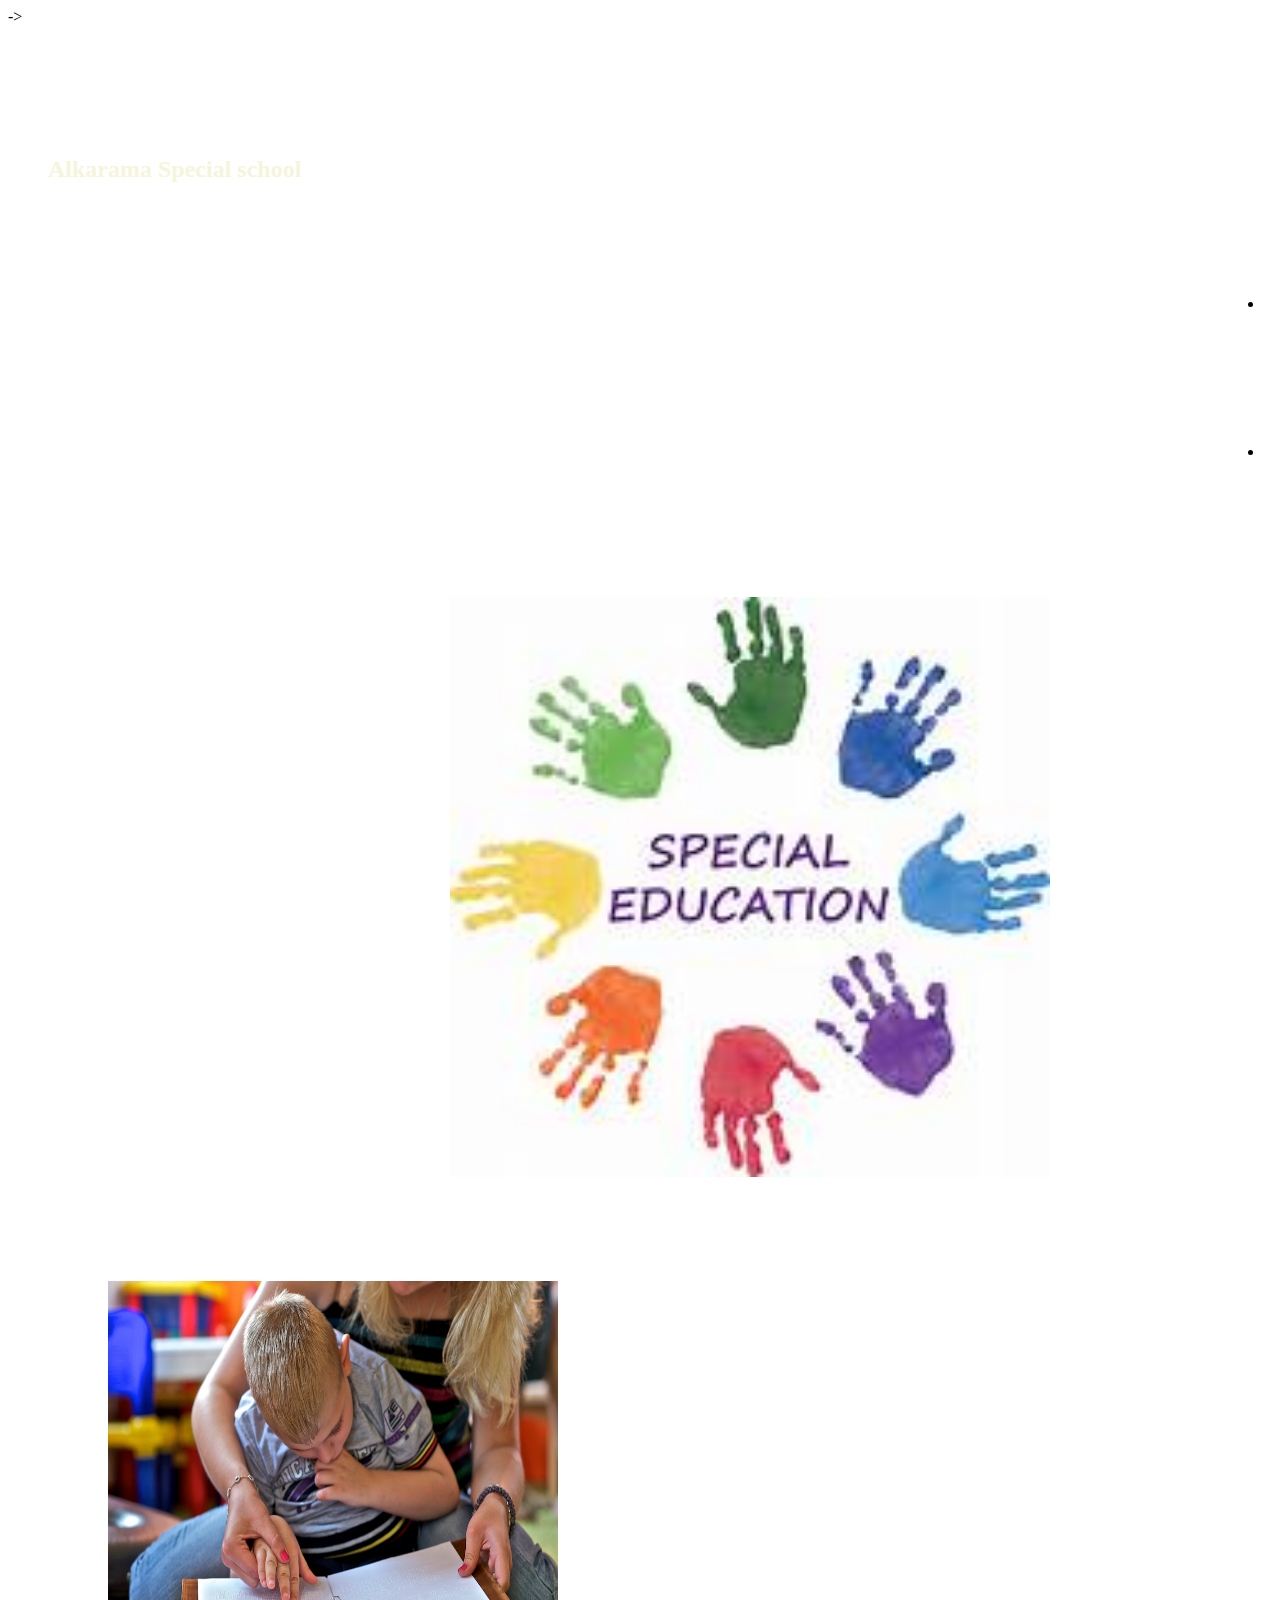
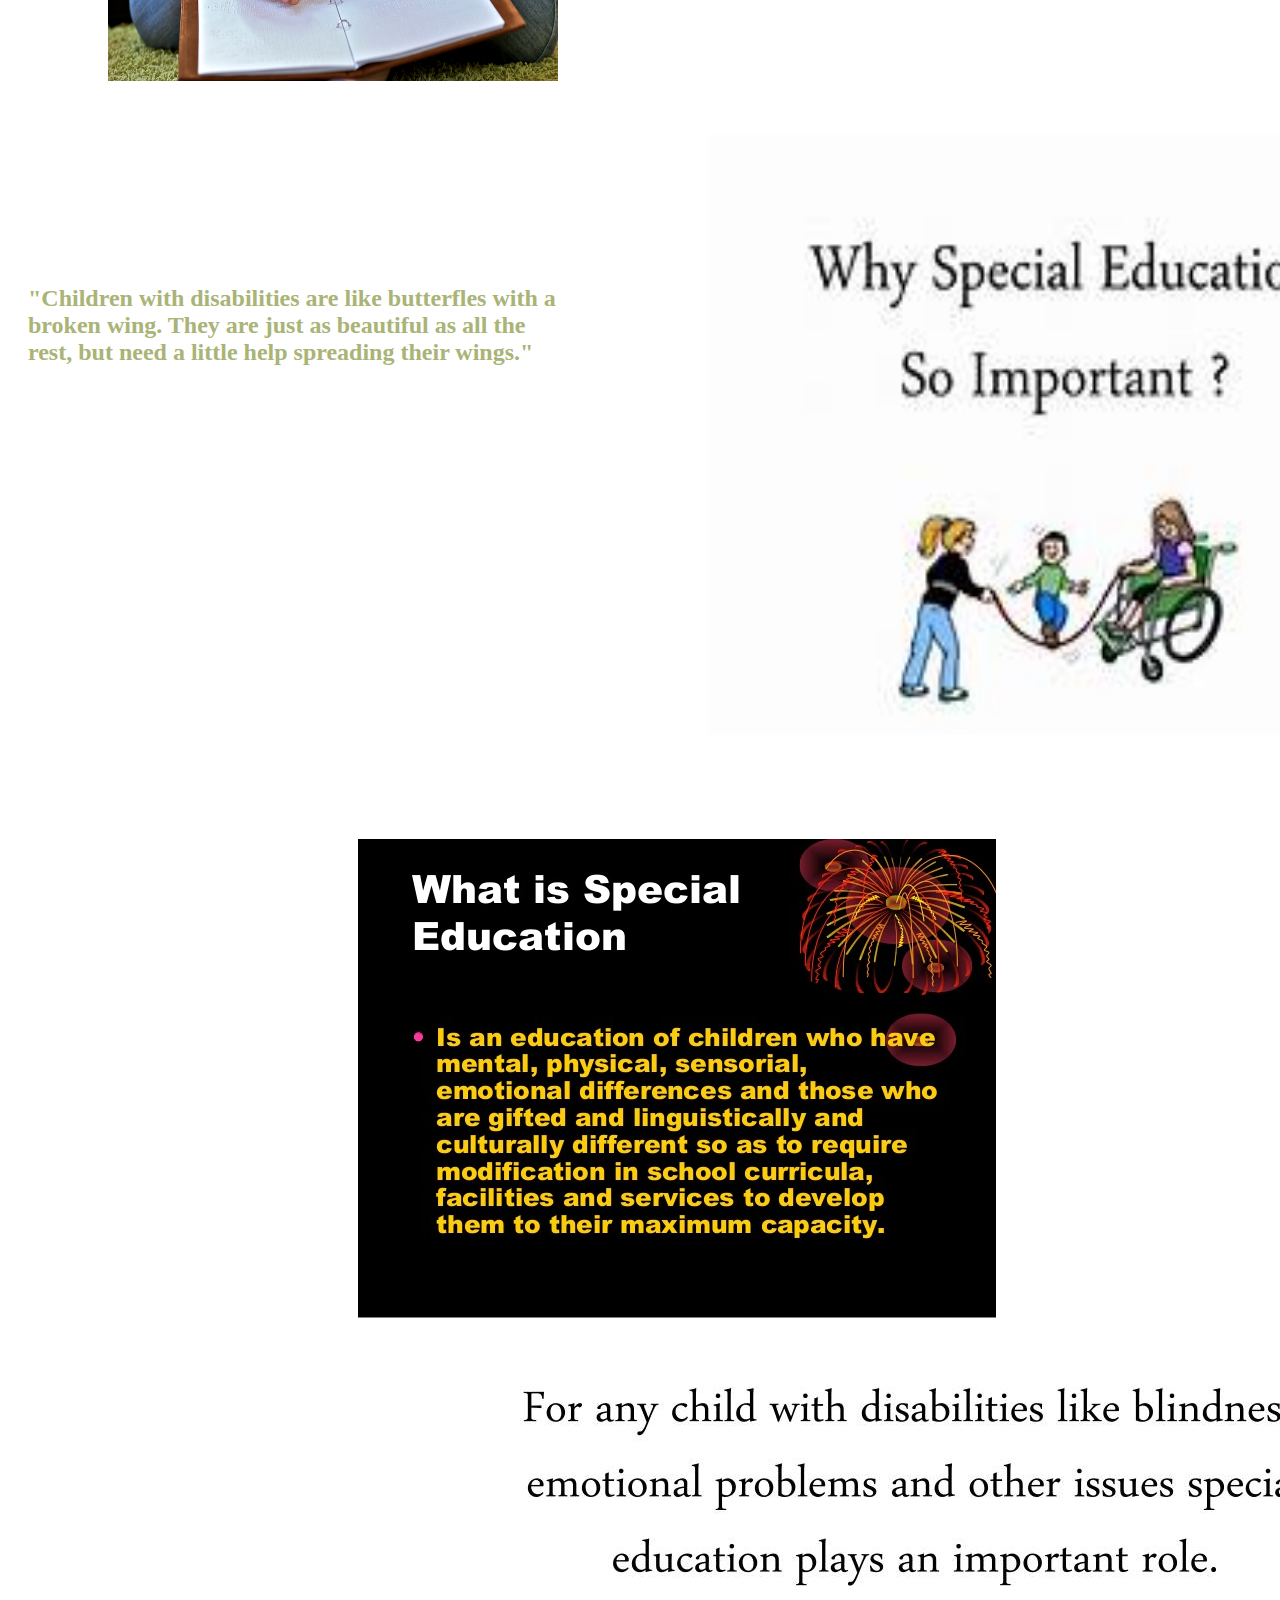
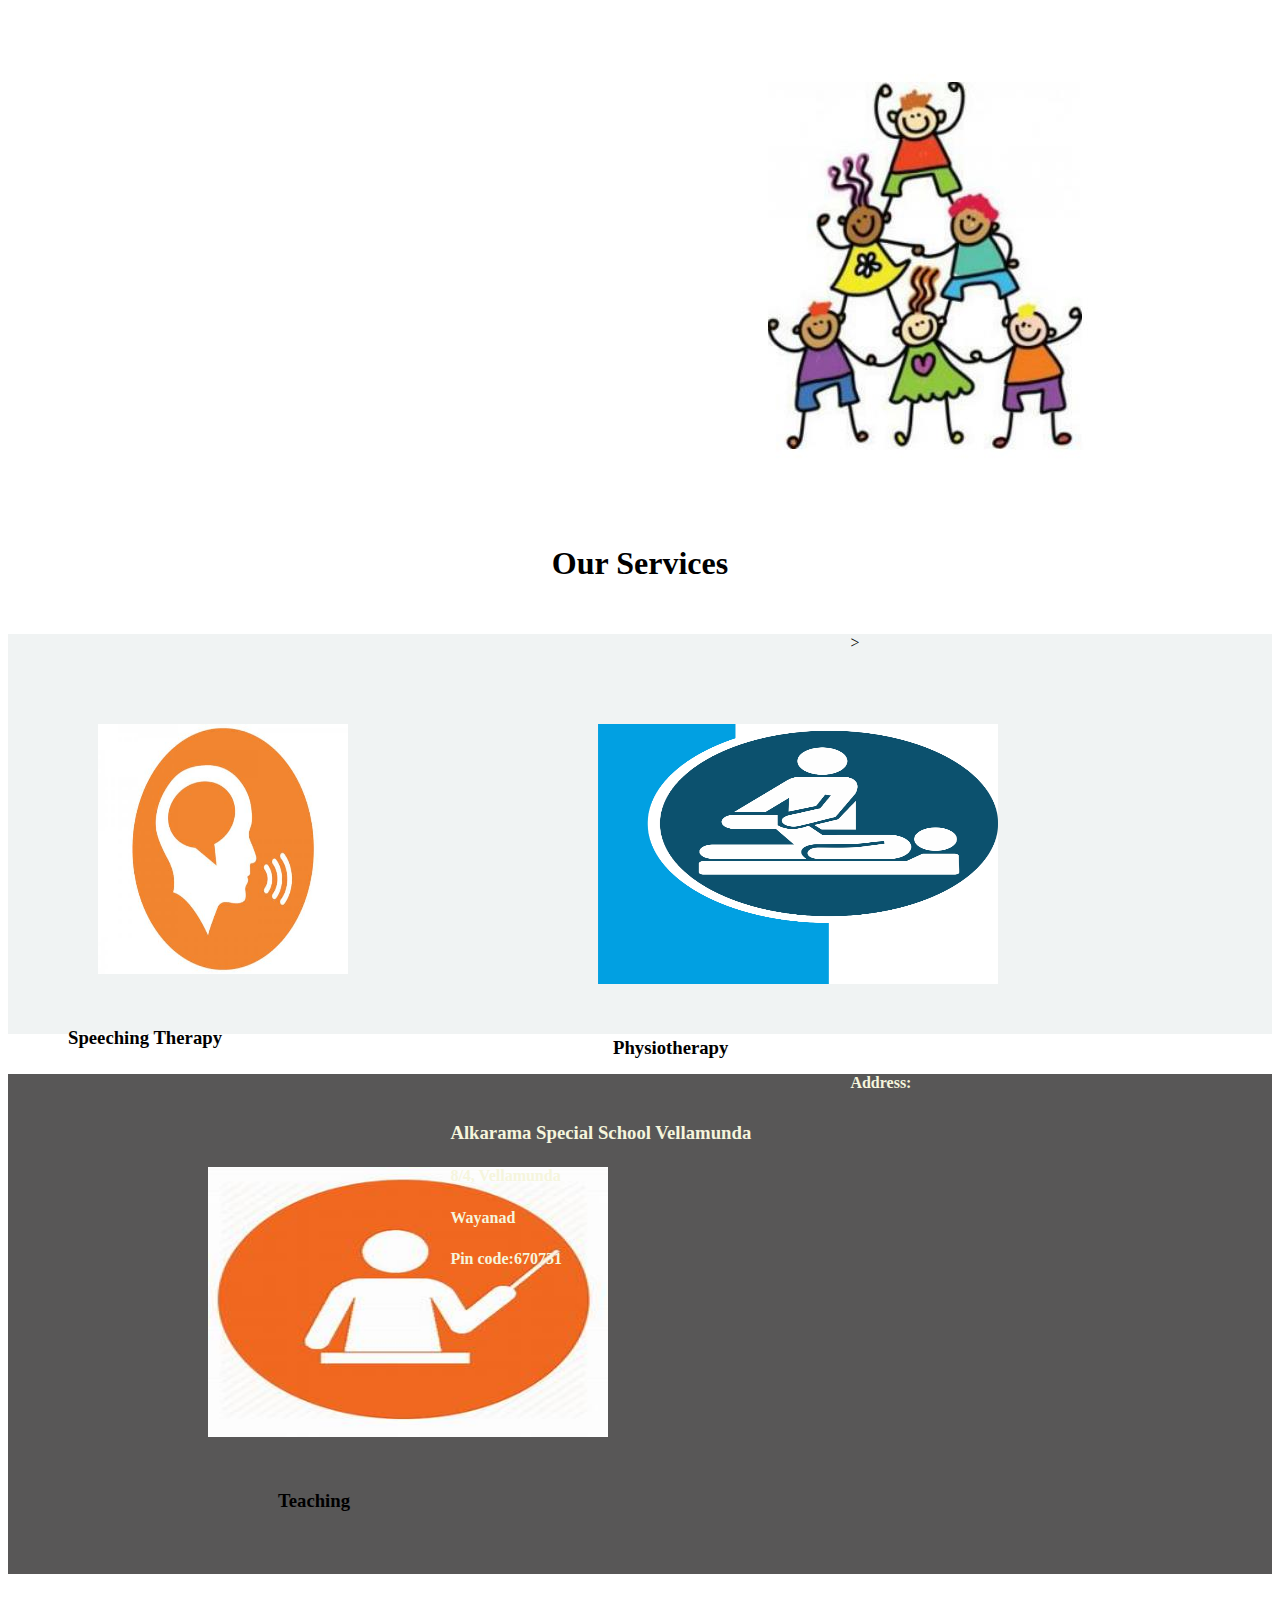
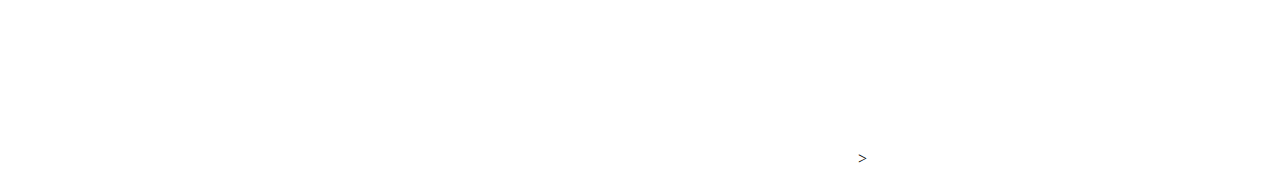
<file: index.html>
<!DOCTYPE html>
<html lang="en">
<head>
    <meta charset="UTF-8">
    <meta http-equiv="X-UA-Compatible" content="IE=edge">
    <meta name="viewport" content="width=device-width, initial-scale=1.0">
    <title>school</title>
    <link rel="stylesheet" href="https://use.fontawesome.com/releases/v5.7.0/css/all.css" integrity="sha384-lZN37f5QGtY3VHgisS14W3ExzMWZxybE1SJSEsQp9S+oqd12jhcu+A56Ebc1zFSJ" crossorigin="anonymous">

    <link href="https://cdn.jsdelivr.net/npm/bootstrap@5.0.2/dist/css/bootstrap.min.css" rel="stylesheet" integrity="sha384-EVSTQN3/azprG1Anm3QDgpJLIm9Nao0Yz1ztcQTwFspd3yD65VohhpuuCOmLASjC" crossorigin="anonymous">
    ->
    <link rel="stylesheet" href="css/alkarama.css">
    <!-- Start cookieyes banner --> <script id="cookieyes" type="text/javascript" src="https://cdn-cookieyes.com/client_data/8684427b46648f87346593ad/script.js"></script> <!-- End cookieyes banner -->

</head>
<body>
    <header>
        <div class="p-3 mb-2 bg-success text-white">
            <div class="row">
                    
                    <h2 class="title">Alkarama Special school</h2>
                    

                </div>
                
                  
    <nav class="navbar navbar-expand-sm bg-success" style="margin-left: 1200px;">
  
      <ul class="navbar-nav ml-auto text-white  ">
        <li class="nav-item">
          <a class="nav-link my-auto" href="#">
            Home
          </a>
      </li>
          
          <li class="nav-item text-white">
              <a class="nav-link ml-auto" href="contact.html">
                Admission
              </a>
          </li>
          
      </ul>
  </nav>
</div>
</div>
</div>

<img src="css/images/a1.jpg" style=" image-resolution: 60%; width:600px ; text-align: center; margin-left: 35%; margin-top: 50px;">


<div class="row1">

  <div class="part1">
    <img src="css/images/a4.jpg" style="width: 450px; height: 400px;margin-top: 100px;margin-left: 100px;">
  </div>
  <div class="part2" style=" width: 700px;height: 500px;">
    <h2 class="quotes" style="margin-top: 50px;margin-right: 25px; padding-right: 125px;padding-top: 150px; color: rgb(169, 180, 118);padding-left: 20px;" >"Children with disabilities are like butterfles with a broken wing. They are just as beautiful as all the rest, but need a little help spreading their wings."</h2>
  </div>
</div>

<div class="row2">

  <div class="part3">
    <img src="css/images/a5.jpg" style="width: 700px;padding-top: 50px;height: 600px;">
  </div>
  <div class="part4" style="margin-left: 50px;margin-top: 100px; width: 500px;padding-left: 300px;">
    <img src="css/images/a6.jpg">
  </div>
  

    <img src="css/images/a7.jpg" style="margin-left: 400px;">


  
 </div>

 <h1 style="text-align: center;padding-top: 30px; padding-bottom: 30px;">Our Services</h1>
 <div class="service">
   <div class="row4">


     <div class="part5">
       <img src="css/images/speech.jpeg" style="width: 250px;height: 250px;padding-top: 90px;padding-left: 90px;">
       <h3 style="padding-left: 60px;padding-top:30px;">Speeching Therapy</h3>
     </div>

     <div class="part6">
       <img src="css/images/physio.jpg" style="width: 400px; height:260px;padding-top: 90px;padding-left: 190px;">
       <h3 class="physio" style="padding-top: 30px;padding-left: 205px;">Physiotherapy</h3>
     </div>

     <div class="part7">
       <img src="css/images/teaching.jpg" style="padding-top: 90px;padding-left: 200px;width: 400px;height:270px;text-align: center;">
       <h3 class="teaching" style="padding-top: 30px;padding-left:270px ;">Teaching</h3>
     </div>>


 </div>
 </div>

 

   <div class="moreabout" style="margin-top: 10px;">
     <h4 class="addresses">Address:</h4>
     <h3 class="address" style="padding-top: 8px;">Alkarama Special School Vellamunda</h3>
     <h4 class="address">8/4, Vellamunda</h4>
     <h4 class="address">Wayanad</h4>
     <h4 class="address">Pin code:670731</h4>
    


    <div class="bottom-copies" style="text-align:end;margin-top: 170px; display:inline-block;">

     <a href="https://instagram.com/alkaramaspecial_school_wayanad?utm_medium=copy_link">
      <span style="font-size: 1.5rem;font-size: 70px;padding-left: 50rem;padding-top:10rem; height: 200px;width: 300px;" ; >
          <span style="color: indianred;">
             <i class="fab fa-instagram"></i>
          </span>
      </span>
   </a>
   <a href="https://facebook.com/username">
    <span style="font-size: 1.5rem;font-size: 70px;padding-left: 25px;" >
        <span style="color: rgb(15, 71, 145);">
           <i class="fab fa-facebook"></i>
        </span>
    </span>
 </a>
 <a href="https://twitter.com/username">
  <span style="font-size: 1.5rem;font-size: 70px;padding-top: 200px;padding-left: 25px;" >
      <span style="color:#00aced;">
         <i class="fab fa-twitter"></i>
      </span>
  </span>
</a>

    </div>>
   


     

   </div>



        
    </header>
    <script src="https://code.jquery.com/jquery-3.6.0.js" integrity="sha256-H+K7U5CnXl1h5ywQfKtSj8PCmoN9aaq30gDh27Xc0jk=" crossorigin="anonymous"></script>
  
      

    



    <script src="https://cdn.jsdelivr.net/npm/bootstrap@5.0.2/dist/js/bootstrap.bundle.min.js" integrity="sha384-MrcW6ZMFYlzcLA8Nl+NtUVF0sA7MsXsP1UyJoMp4YLEuNSfAP+JcXn/tWtIaxVXM" crossorigin="anonymous"></script>
    <script src="https://cdn.jsdelivr.net/npm/@popperjs/core@2.9.2/dist/umd/popper.min.js" integrity="sha384-IQsoLXl5PILFhosVNubq5LC7Qb9DXgDA9i+tQ8Zj3iwWAwPtgFTxbJ8NT4GN1R8p" crossorigin="anonymous"></script>
<script src="https://cdn.jsdelivr.net/npm/bootstrap@5.0.2/dist/js/bootstrap.min.js" integrity="sha384-cVKIPhGWiC2Al4u+LWgxfKTRIcfu0JTxR+EQDz/bgldoEyl4H0zUF0QKbrJ0EcQF" crossorigin="anonymous"></script>
 
</body>

</html>
</file>
<file: css/alkarama.css>
.navbar{
    position: relative;
  display: flex;
  flex-wrap: wrap;
  align-items: center;
  justify-content: space-between;
  padding: 0.5rem 1rem; }
  .navbar .container,
  .navbar .container-fluid, .navbar .container-sm, .navbar .container-md, .navbar .container-lg, .navbar .container-xl {
    display: flex;
    flex-wrap: wrap;
    align-items: center;
    justify-content: space-between;
   
   
    
}
.nav-link {
    display: block;
    padding: 60px;
    color: #020303;
    font-size: 25px;
    text-decoration: none;
    
}
.title{
    padding-left: 10px;
    padding-top: 110px;

}
.nav-item{
    padding-left: 50px;
}
.row1{
    width: 100%;
}
.row2{
    width: 100%;
}
.row{
    width: 100%;
}
.row5{
    width: 100%;
}
.part1{
    float: left;
    width: 50%;
}
.part2{
    float: left;
    width: 50%;
}
.part3{
    float: left;
    width: 37%;
}
.part4{
    float: left;
    width: 37%;
}
.part5{
    width:37%;
    float: left;
    width: 400px;
}
.part6{
    float: left;
    width: 35%;
}
.part6{
    float: left;
    width: 35%;
}
.part7{
    float: left;
    width: 35%;
}
.part8{
    width: 33%;
    float: left;
}
.part9{
    float: left;
    width: 33%;
}
.part10{
    float:left;
    width: 34%;
}
.whatis{
    margin-top: 150px;
    margin-left: 60px;
    font-weight: 30px;
}
.service{

    height: 400px;
<<<<<<< HEAD
    width:1400px;
=======
    width:1500px;
>>>>>>> db3395ea0db3d4d6961bd897c9d9d12a250e6338
    margin-left: 150px;
    background:rgb(240, 243, 243);

    margin-bottom: 40px;
    
}
.teaching{
    padding-top: 100px;
    padding-left: 90px;
}
.moreabout{
    height: 500px;
    width:100%px;
    background:#585757;

    
    
}
.dock-panel-wrap{
    position:relative;
    position:absolute;
    bottom:0px;


}
.address{
    color: beige;
    padding-left: 40px;
    padding-bottom: 2px;
    
    
}
.title{
    color: beige;
    padding-left: 40px;
}
.addresses
{
    color: beige;
    padding-bottom: 1px;
}
</file>
